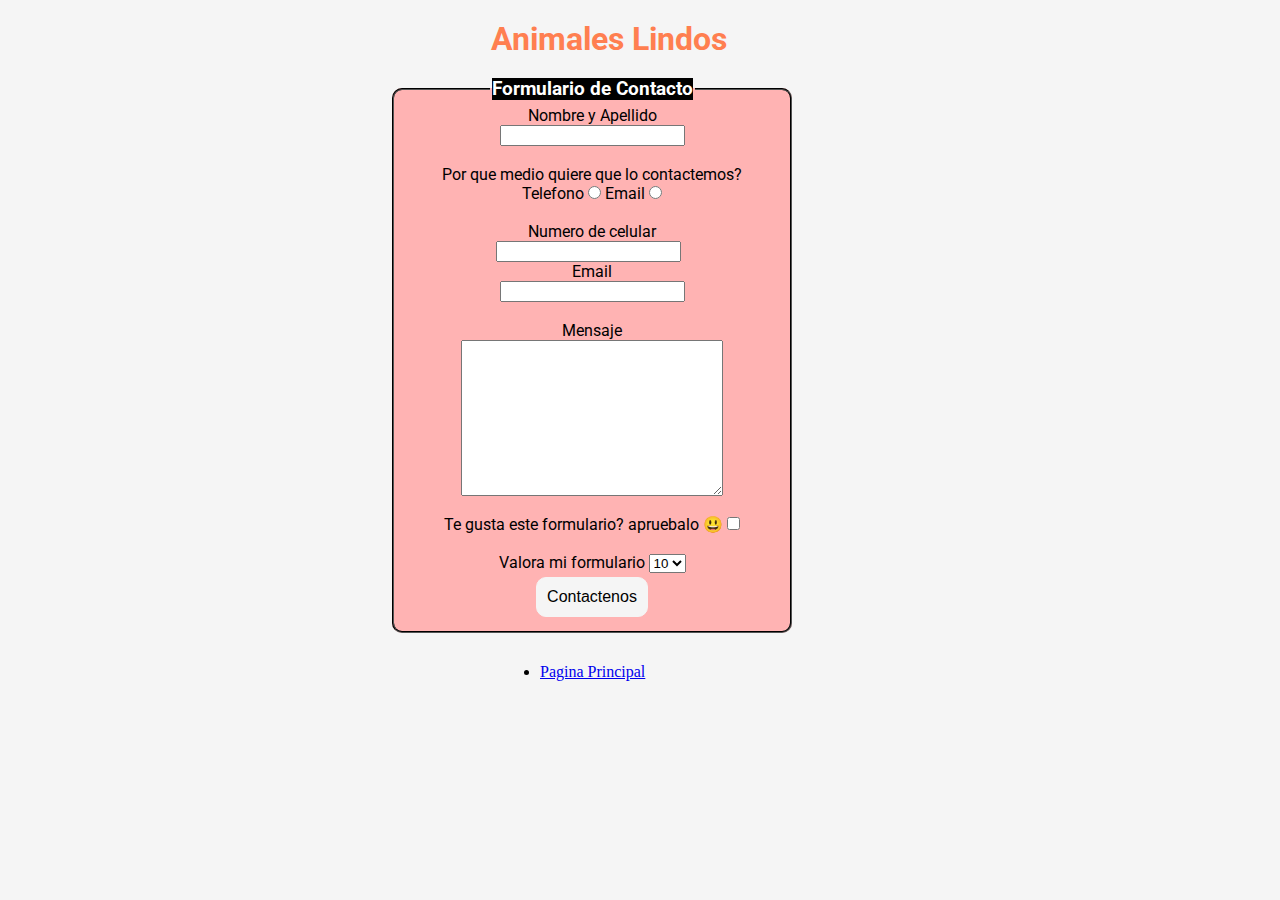
<file: paginas/contacto.html>
<html lang="en">
    <head>
        <meta charset="UTF-8">
        <meta http-equiv="X-UA-Compatible" content="IE=edge">
        <meta name="viewport" content="width=device-width, initial-scale=1.0">
        <title>Formulario de contacto</title>
        <link rel="stylesheet" href="./style/contactoStyle.css">
        <link rel="preconnect" href="https://fonts.googleapis.com">
        <link rel="preconnect" href="https://fonts.gstatic.com" crossorigin>
        <link href="https://fonts.googleapis.com/css2?family=Roboto:wght@100&display=swap" rel="stylesheet">
    </head>
<body>
    <h1>Animales Lindos</h1>
    <form>
        <fieldset class="contenedor">
            
            <legend>
                <h3>Formulario de Contacto</h3>
            </legend>
            
            <div>
                <label for="nombre-usuario">Nombre y Apellido</label>
            </div>
            <div>
                <input type="text" id="nombre-usuario" name="nombre-usuario">
            </div>
            &nbsp
            <div>
                Por que medio quiere que lo contactemos?
                <div>
                    <label for="contacto-telefono">Telefono</label>
                    <input type="radio" id="contacto-telefono" name="metodo-contacto" value="metodo-contacto">

                    <label for="contacto-email">Email</label>
                    <input type="radio" id="contacto-email" name="metodo-contacto" value="metodo-email">
                </div>
            </div>
            &nbsp
            <div>
                <label for="numero-usuario">Numero de celular</label>
                </div>
                <input type="number" name="numero-usuario" id="numero-usuario">

            </div>
            &nbsp
            <div>
                <label for="email-usuario">Email</label>
            </div>
            <div>
                <input type="email" id="email-usuario" name="email-usuario">
            </div>
            &nbsp
            <div>
            <label for="mensaje-usuario">Mensaje</label>
        </div>
            <div>
                <textarea name="mensaje-usuario" id="mensaje-usuario" cols="30" rows="10"></textarea>
            </div>
            &nbsp
            <div>
                <label for="apuebalo-usuario">Te gusta este formulario? apruebalo 😃 </label>
                <input type="checkbox" name="apuebalo-usuario" id="apuebalo-usuario">
            </div>
            &nbsp
            <div>
                <label for="valoracion-usuario">Valora mi formulario</label>
                <select name="valoracion-usuario" id="valoracion-usuario">

                    <option value="valoracion-10">10</option>
                    <option value="valoracion-9">9</option>

                </select>
            </div>
            <button class="button" type="submit">Contactenos</button>
        </fieldset>
        
        <footer>
            <ul>
                <li class="footer"> <a href="../index.html">Pagina Principal</a></li>
            </ul>
        </footer>
        

    </form>

    
    

</body></html>
</file>
<file: paginas/style/contactoStyle.css>
*{
	margin: 0;}
body{
    background-color: #f5f5f5;
    padding: 20px;
}
h1 {
    margin-left: 38%;
    border-radius: 10px;
    font-family: 'Roboto', sans-serif;
    color: coral;
    border-bottom: 20px solid #f5f5f5;
    font-size: 2rem;
}
.contenedor{
    font-family: 'Roboto', sans-serif;
    text-align: center;
    width: 30%;
    border-color: black;
    background-color: rgb(255, 179, 179);
    margin-left: 30%;
    border-radius: 10px;

}

h3{
    background-color: black;
    color: white;
}

.footer{
         margin-left: 40%;
         border-radius: 10px;
         margin-top: 30px;
}

.button{
    background-color: #f5f5f5;
    border-radius: 10px;
    border: 1px solid #f5f5f5;
    color: black;
    padding: 10px;
    text-align: center;
    text-decoration: none;
    display: inline-block;
    font-size: 16px;
    margin: 4px 2px;
    cursor: pointer;
}

.button:hover{
    background-color: #000000;
    color: white;
    border: 1px solid #909090;
    font-weight: 700;
}
</file>
